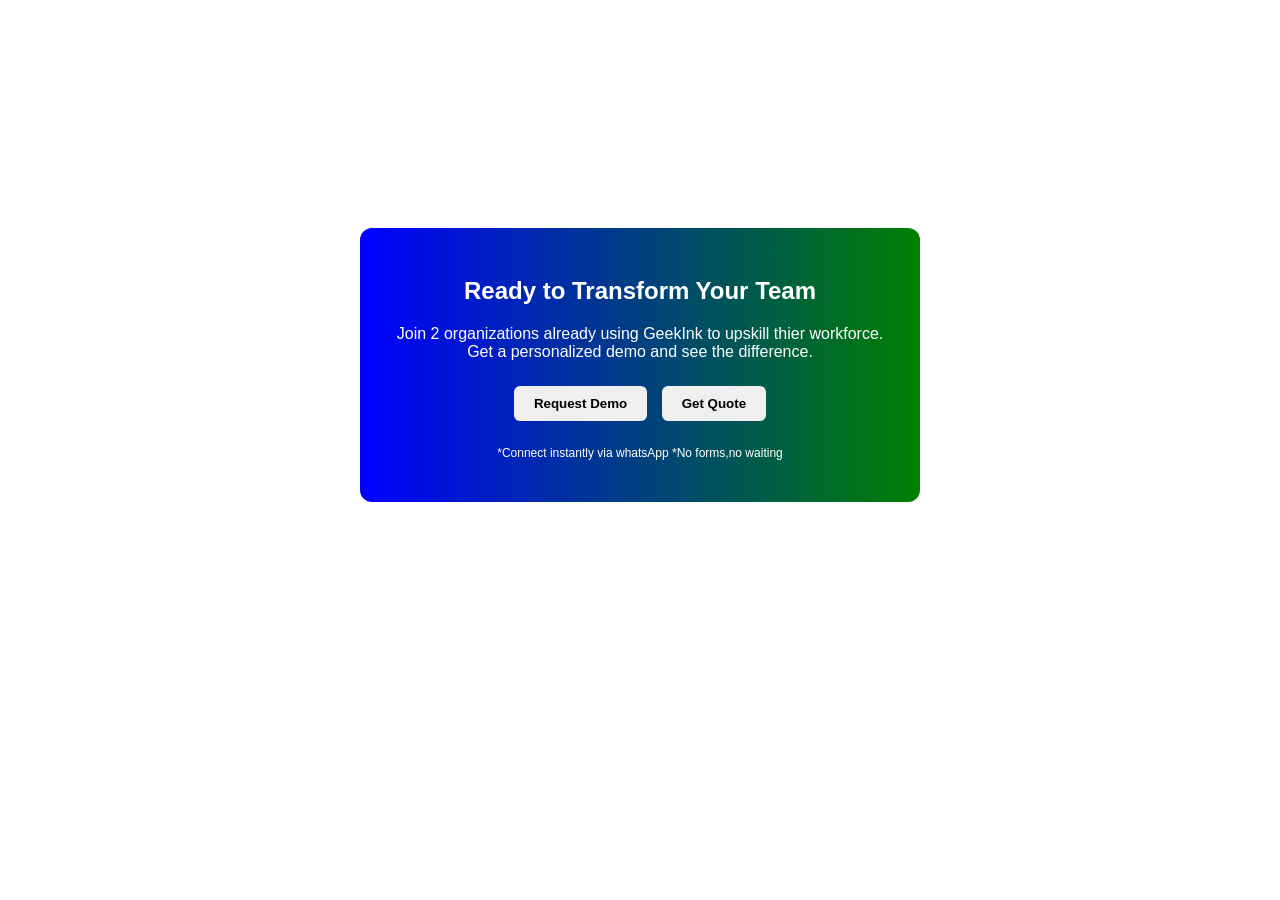
<file: team.html>
<!DOCTYPE html>
<html lang="en">
<head>
    <meta charset="UTF-8">
    <meta name="viewport" content="width=device-width, initial-scale=1.0">
    <link rel="stylesheet" href="./css/teams.css">
    <title>Document</title>
</head>
<body>
    <div class="card">
        
    <h2>Ready to Transform Your Team</h2>
    <p>
        Join 2 organizations already using GeekInk to upskill thier workforce. <br>
        Get a personalized demo and see the difference.
    </p>
    <div class="buttons">
        <button
        class="demo" >Request Demo</button>
        <button
        class="quote" >Get Quote</button>    
    </div>
<p class="footer">
   *Connect instantly via whatsApp *No forms,no waiting
</p>    
</body>
</html>
</file>
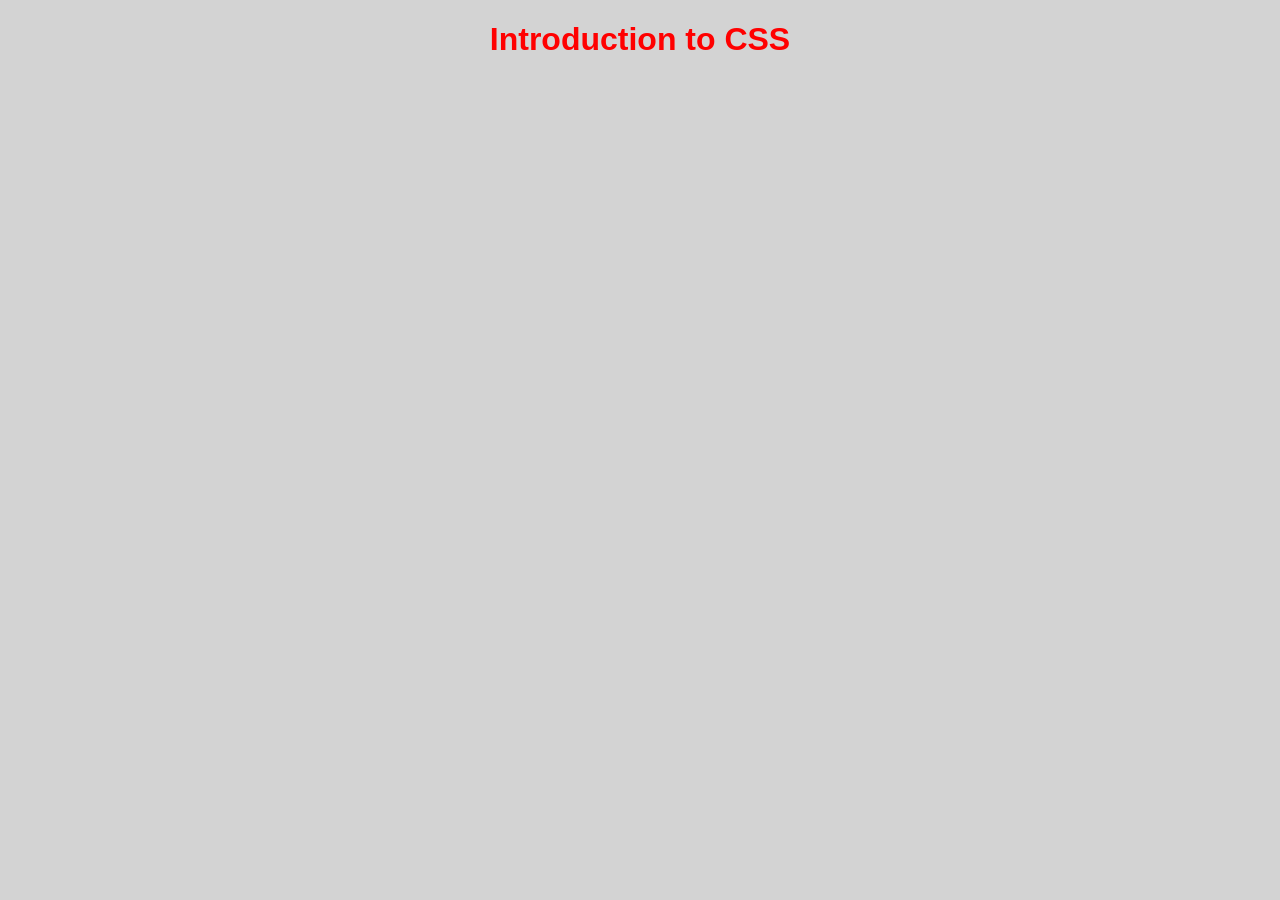
<file: icons/Icon/favicon-example.html>
<!DOCTYPE html>
<html lang="en">
<head>
  <meta charset="UTF-8">
  <meta name="viewport" content="width=device-width, initial-scale=1.0">
  <title>Document</title>
  <link rel="apple-touch-icon" sizes="180x180" href="favicon_io/apple-touch-icon.png">
  <link rel="icon" type="image/png" sizes="32x32" href="favicon_io/favicon-32x32.png">
  <link rel="icon" type="image/png" sizes="16x16" href="favicon_io/favicon-16x16.png">
  <link rel="manifest" href="favicon_io/site.webmanifest">
<style>
  body {
    background-color: lightgray;
  }

  h1 {
    color: red;
    font-family: Arial, Helvetica, sans-serif;
    text-align: center;
  }
</style>
</head>
<body>
  <h1>
    Introduction to CSS
  </h1>
</body>
</html>
</file>
<file: css/teams.css>
.card{
    background: linear-gradient(to right,blue,green);
    color: white;
    padding: 30px;
    border-radius: 12px;
    max-width: 500px;
    margin-top: 18%;
    margin-left: auto;
    margin-right: auto;
    text-align: center;
    font-family: sans-serif;
}
.buttons {
    margin: 20px 0;
}
button{
    padding: 10px 20px;
    margin: 5px;
    border: none;
    border-radius: 6px;
    cursor: pointer;
    font-weight: bold;
}
.demo {
    background-color: white
    color(srgb red green blue)    
}
.qoute{
    background-color: transparent;
    border: 2px solid white;
    color: white;
}
.footer{
    font-size: 12px;
    margin-top: 15px;
}
</file>
